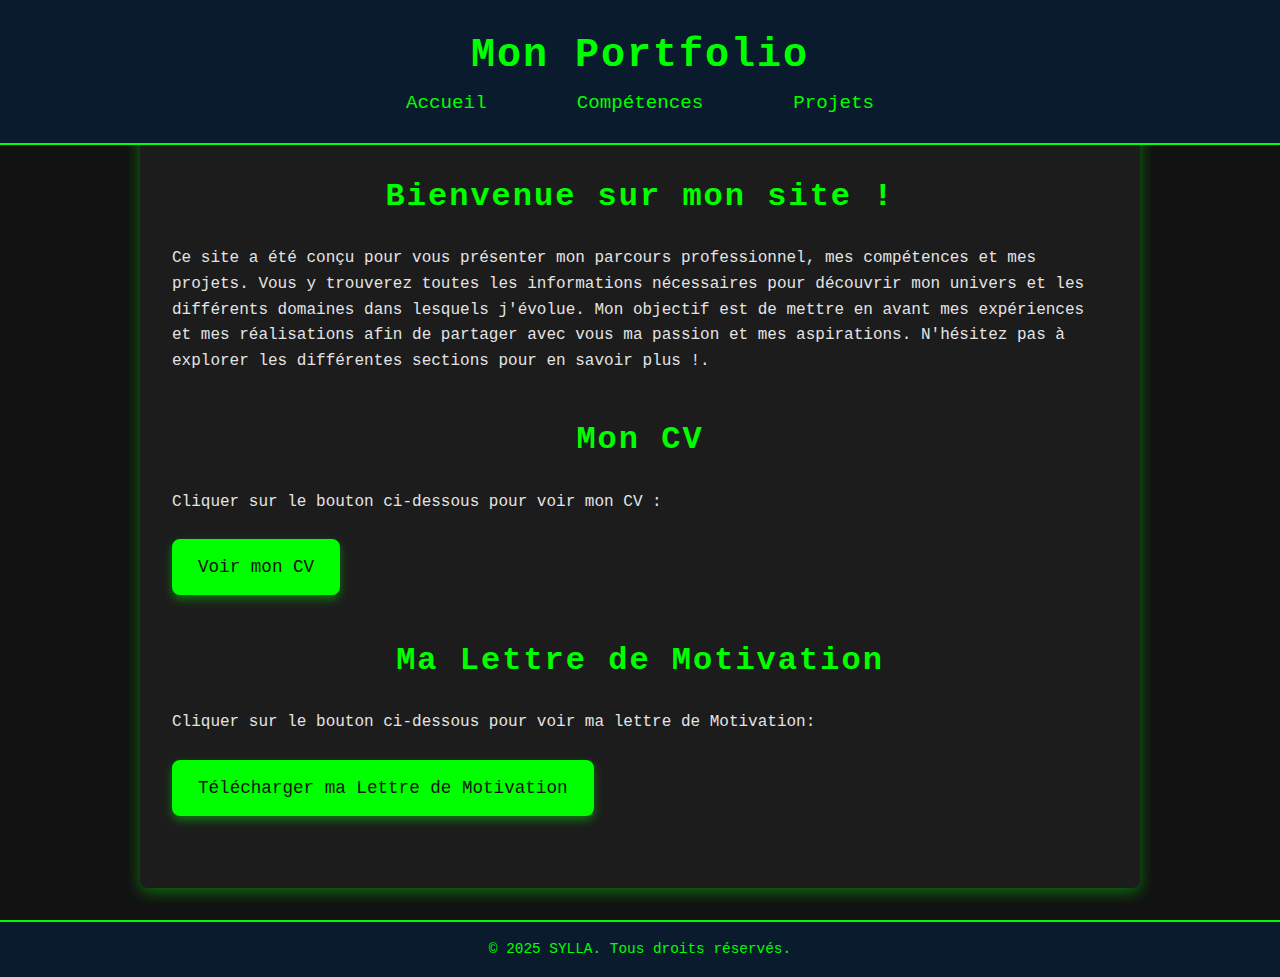
<file: index.html>
<!DOCTYPE html>
<html lang="fr">
<head>
    <meta charset="UTF-8">
    <meta name="viewport" content="width=device-width, initial-scale=1.0">
    <meta http-equiv="X-UA-Compatible" content="ie=edge">
    <title>Portfolio de Nima</title>
    <link rel="stylesheet" href="./style.css">
</head>
<body>

    <header>
        <div class="navbar">
            <h1>Mon Portfolio</h1>
            <nav>
                <ul>
                    <li><a href="index.html" class="nav-link">Accueil</a></li>
                    <li><a href="competences.html" class="nav-link">Compétences</a></li>
                    <li><a href="projets.html" class="nav-link">Projets</a></li>
                    
                </ul>
            </nav>
        </div>
    </header>

    <main>
	 <section id="cv">
            <h2 class="slide-in">Mon CV</h2>
            <p></p>
        </section>

        <section id="accueil">
            <h2 class="slide-in">Bienvenue sur mon site !</h2>
            <p class="fade-in">Ce site a été conçu pour vous présenter mon parcours professionnel, mes compétences et mes projets. Vous y trouverez toutes les informations nécessaires pour découvrir mon univers et les différents domaines dans lesquels j'évolue. Mon objectif est de mettre en avant mes expériences et mes réalisations afin de partager avec vous ma passion et mes aspirations. N'hésitez pas à explorer les différentes sections pour en savoir plus !.</p>
        </section>

        <section id="cv">
            <h2 class="slide-in">Mon CV</h2>
            <p>Cliquer sur le bouton ci-dessous pour voir mon CV :</p>
			<a href="CV_Nima.pdf" class="btn" download="Lettre_de_Motivation.pdf">Voir mon CV</a>
        </section>

        <section id="lettre">
    <h2 class="slide-in">Ma Lettre de Motivation</h2>
	<p>Cliquer sur le bouton ci-dessous pour voir ma lettre de Motivation:</p>
	 <a href="Lettre_de_Motivation.pdf" class="btn" download="Lettre_de_Motivation.pdf">Télécharger ma Lettre de Motivation</a>
</section>
    </main>

    <footer>
        <p>&copy; 2025 SYLLA. Tous droits réservés.</p>
    </footer>

</body>
</html>
</file>
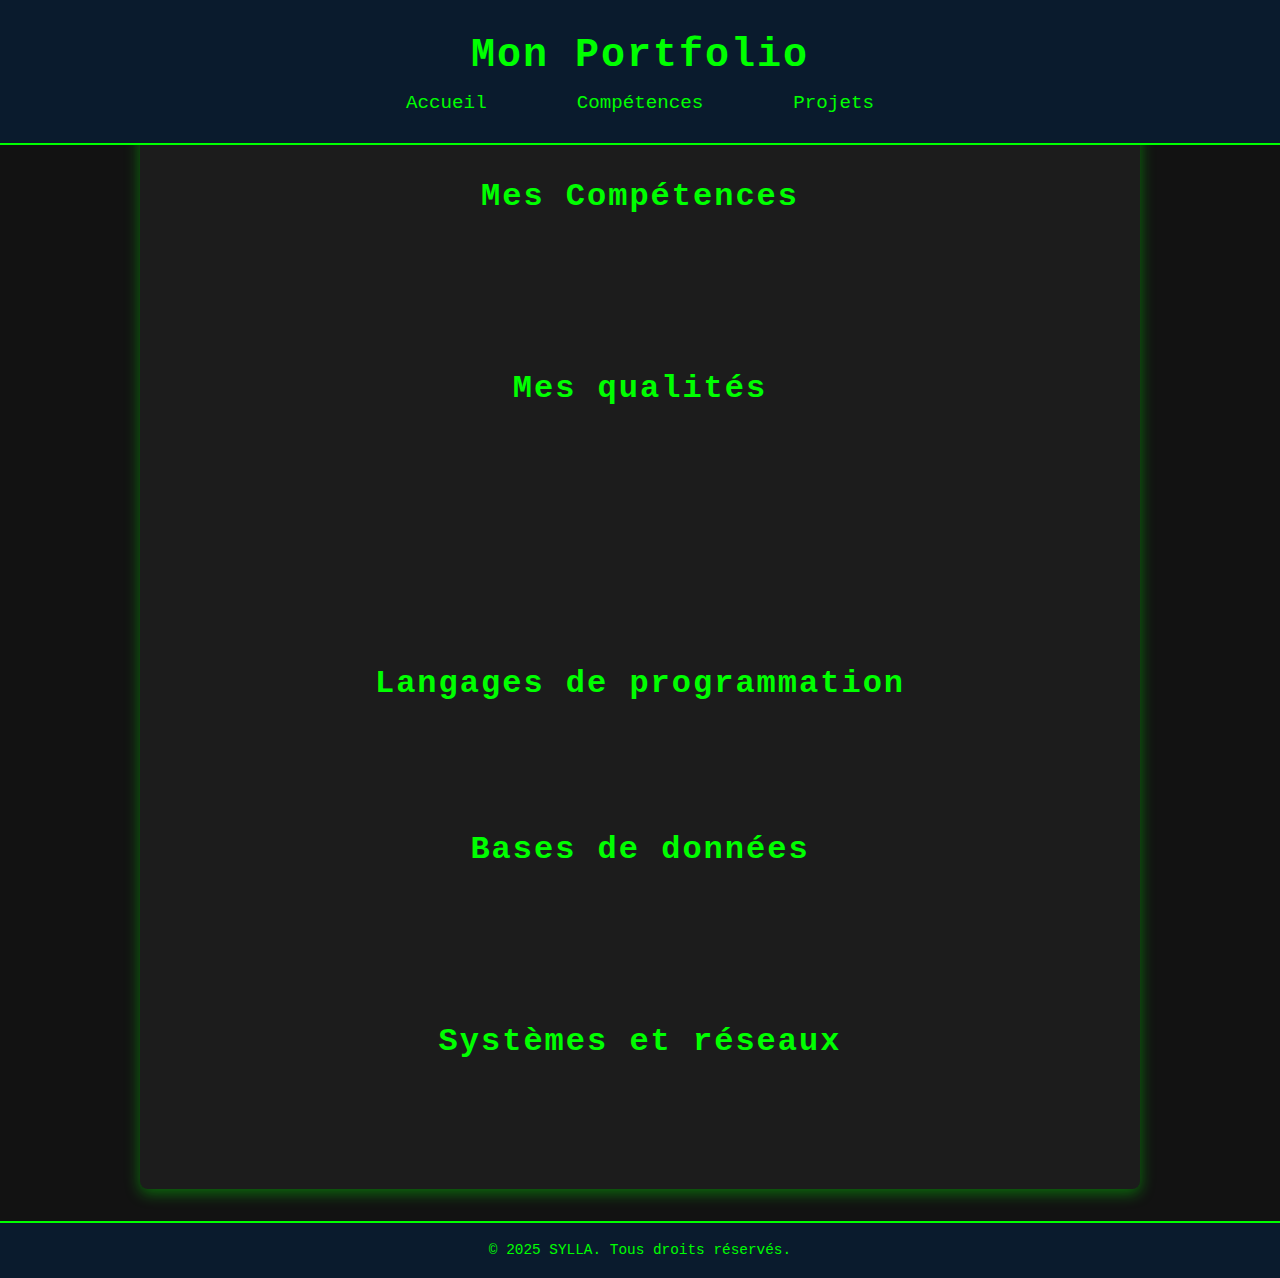
<file: Competences.html>
<!DOCTYPE html>
<html lang="fr">
<head>
    <meta charset="UTF-8">
    <meta name="viewport" content="width=device-width, initial-scale=1.0">
    <meta http-equiv="X-UA-Compatible" content="ie=edge">
    <title>Mes Compétences et Qualités</title>
    <link rel="stylesheet" href="style.css">
</head>
<body>

    <header>
        <div class="navbar">
            <h1>Mon Portfolio</h1>
            <nav>
                <ul>
                    <li><a href="index.html" class="nav-link">Accueil</a></li>
                    <li><a href="competences.html" class="nav-link">Compétences</a></li>
                    <li><a href="projets.html" class="nav-link">Projets</a></li>
                    
                </ul>
            </nav>
        </div>
    </header>

    <main>
        <section id="competences">
            <h2 class="slide-in">Mes Compétences </h2>
            <ul class="list-anim"></ul>
        </section>
		<section id="competences">
            <h2 class="slide-in">Mes Compétences</h2>
            <ul class="list-anim">
                <li>Maîtrise des outils de bureautique : Microsoft Office, Google Workspace, etc.</li>
                <li>Compétences en programmation  : HTML, CSS, JavaScript, Python, etc.</li>
				<li>Connaissances en analyse de données : Excel, SQL, statistiques</li>
            </ul>
        </section>
		 <section id="competences">
            <h2 class="slide-in">Mes qualités</h2>
            <ul class="list-anim">
                <li>Autonomie et initiative : Capacité à travailler de manière indépendante et à prendre des décisions sans supervision constante.</li>
                <li>Rigueur et précision : Attention aux détails et respect des normes et délais.</li>
				 <li>Esprit d’équipe : Facilité à collaborer avec d'autres personnes, à écouter et à prendre en compte les idées des autres.</li>
				  <li>Adaptabilité et flexibilité : Capacité à s'adapter à des environnements ou situations nouvelles et à évoluer rapidement dans un monde en constante évolution.</li>
            </ul>
			</section>
		 <section id="competences">
            <h2 class="slide-in">Langages de programmation</h2>
            <ul class="list-anim">
                <li>Langages de programmation de base : C, C++</li>
                <li>Langues Web : HTML</li>
            </ul>
        </section>
		 <section id="competences">
            <h2 class="slide-in">Bases de données</h2>
            <ul class="list-anim">
                <li>SQL et NoSQL : Connaissance des bases de données relationnelles (MySQL, PostgreSQL)</li>
                <li>Conception de bases de données  : Modélisation des données, normalisation, gestion des index et des transactions.</li>
            </ul>
        </section>
		 <section id="competences">
            <h2 class="slide-in">Systèmes et réseaux</h2>
            <ul class="list-anim">
                <li>Systèmes d'exploitation : Maîtrise des systèmes Linux, Windows, macOS, et des systèmes embarqués.</li>
            </ul>
        </section>
    </main>

    <footer>
        <p>&copy; 2025 SYLLA. Tous droits réservés.</p>
    </footer>

</body>
</html>
</file>
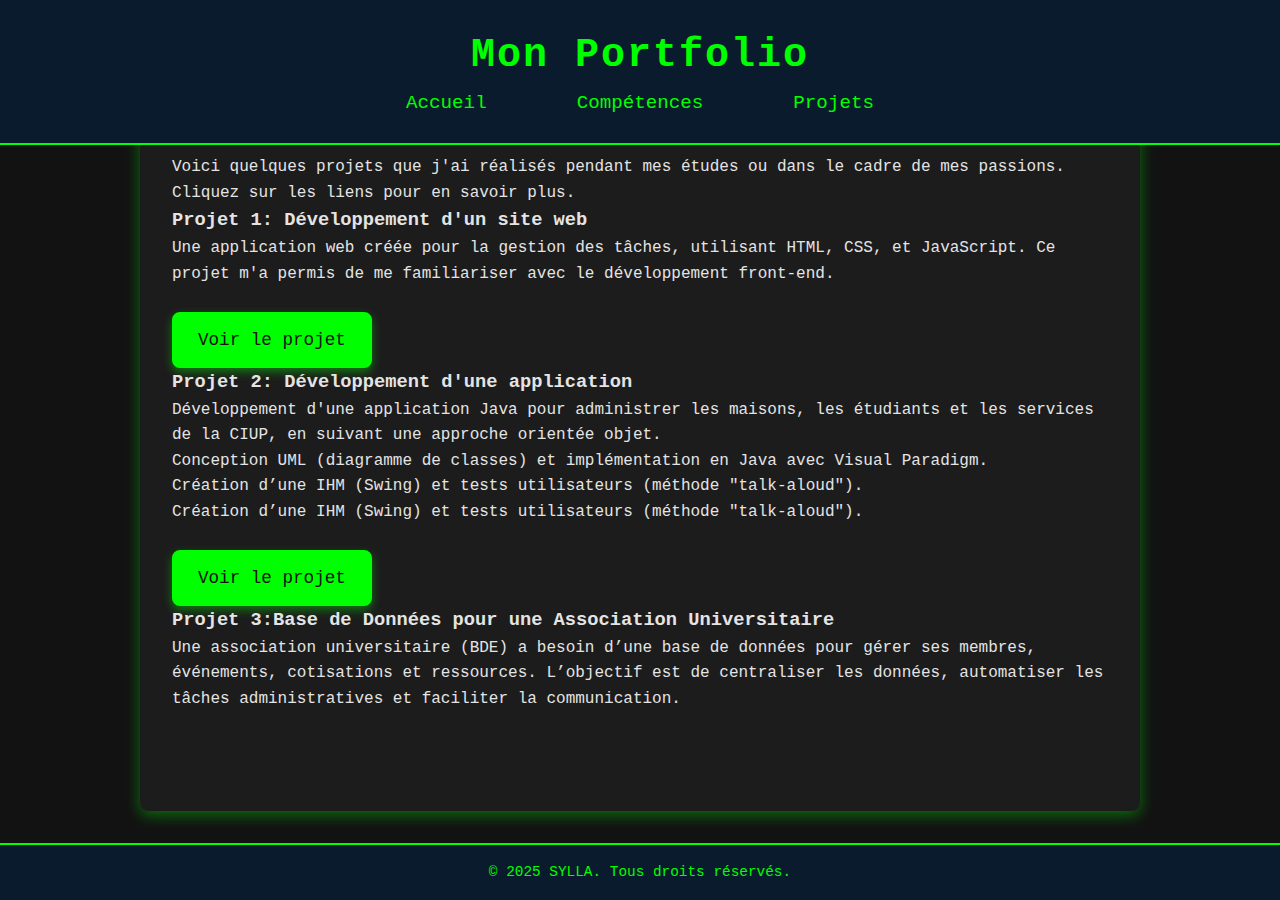
<file: projets.html>
<!DOCTYPE html>
<html lang="fr">
<head>
    <meta charset="UTF-8">
    <meta name="viewport" content="width=device-width, initial-scale=1.0">
    <meta http-equiv="X-UA-Compatible" content="ie=edge">
    <title>Mes Projets</title>
    <link rel="stylesheet" href="style.css">
</head>
<body>

    <header>
        <div class="navbar">
            <h1>Mon Portfolio</h1>
            <nav>
                <ul>
                    <li><a href="index.html" class="nav-link">Accueil</a></li>
                    <li><a href="Competences.html" class="nav-link">Compétences</a></li>
                    <li><a href="projets.html" class="nav-link">Projets</a></li>
                   
                </ul>
            </nav>
        </div>
    </header>

    <main>
        <section id="projets">
            <h2 class="fade-in">Mes Projets</h2>
            <p class="fade-in">Voici quelques projets que j'ai réalisés pendant mes études ou dans le cadre de mes passions. Cliquez sur les liens pour en savoir plus.</p>

            <div class="project-list">
                <div class="project-item fade-in">
                    <h3>Projet 1: Développement d'un site web</h3>
                    <p>Une application web créée pour la gestion des tâches, utilisant HTML, CSS, et JavaScript. Ce projet m'a permis de me familiariser avec le développement front-end.</p>
                    <a href="file:///Z:/projet%20swac/formation.html" target="_blank" class="btn">Voir le projet</a>
                </div>

                <div class="project-item fade-in">
                    <h3>Projet 2: Développement d'une application</h3>
                    <p> Développement d'une application Java pour administrer les maisons, les étudiants et les services de la CIUP, en suivant une approche orientée objet.</p>
					<p>Conception UML (diagramme de classes) et implémentation en Java avec Visual Paradigm.</p>
					<p>Création d’une IHM (Swing) et tests utilisateurs (méthode "talk-aloud").</p>
					<p>Création d’une IHM (Swing) et tests utilisateurs (méthode "talk-aloud").</p>
                    <a href="https://www.figma.com/proto/uXbwXFb2j51bwKinpDTZNk/Untitled?node-id=35-173&t=rwu0417TOH9ywIIJ-1&scaling=min-zoom&content-scaling=fixed&page-id=0%3A1&starting-point-node-id=30%3A162" target="_blank" class="btn">Voir le projet</a>
                </div>

                <div class="project-item fade-in">
                    <h3>Projet 3:Base de Données pour une Association Universitaire</h3>
                    <p>Une association universitaire (BDE) a besoin d’une base de données pour gérer ses membres, événements, cotisations et ressources. L’objectif est de centraliser les données, automatiser les tâches administratives et faciliter la communication.</p>
                    
                </div>
            </div>
        </section>
    </main>

    <footer>
        <p>&copy; 2025 SYLLA. Tous droits réservés.</p>
    </footer>

</body>
</html>
</file>
<file: style.css>
/* Reset default styles */
* {
    margin: 0;
    padding: 0;
    box-sizing: border-box;
}

body {
    font-family: 'Courier New', Courier, monospace; /* Police informatique moderne */
    background-color: #121212; /* Fond sombre pour l'aspect cybersécurité */
    color: #e4e4e4; /* Texte clair pour le contraste */
    line-height: 1.6;
}

/* Header styles */
header {
    background: #0a1b2d; /* Bleu foncé plus sombre */
    color: #00ff00; /* Vert néon (rappel des écrans de terminal) */
    padding: 1.5rem 0;
    text-align: center;
    position: fixed;
    width: 100%;
    top: 0;
    left: 0;
    z-index: 1000;
    border-bottom: 2px solid #00ff00; /* Bordure néon verte */
}

header h1 {
    font-size: 2.5rem;
    letter-spacing: 2px;
}

.navbar ul {
    list-style: none;
    display: flex;
    justify-content: center;
}

.navbar ul li {
    margin: 0 25px;
}

.nav-link {
    color: #00ff00; /* Boutons en vert néon */
    text-decoration: none;
    font-size: 1.2rem;
    padding: 10px 20px;
    border-radius: 5px;
    transition: all 0.3s ease;
    position: relative;
}

.nav-link:hover {
    background-color: #00ff00;
    color: #121212; /* Change le texte en noir au survol */
    box-shadow: 0 0 10px 2px rgba(0, 255, 0, 0.6);
}

.nav-link:before {
    content: '';
    position: absolute;
    bottom: 0;
    left: 0;
    width: 0;
    height: 2px;
    background: #00ff00;
    transition: width 0.3s;
}

.nav-link:hover:before {
    width: 100%;
}

/* Main content area */
main {
    padding: 5rem 2rem 2rem; /* Décalage pour ne pas être caché sous l'entête */
    max-width: 1000px;
    margin: auto;
    background: #1c1c1c; /* Fond sombre légèrement plus clair */
    border-radius: 8px;
    animation: fadeIn 1s ease-in;
    box-shadow: 0 4px 15px rgba(0, 255, 0, 0.4); /* Ombre verte néon */
}

/* Titles and sections */
h2 {
    margin-bottom: 1.5rem;
    font-size: 2rem;
    text-align: center;
    letter-spacing: 2px;
    color: #00ff00;
}

section {
    margin-bottom: 2.5rem;
}

footer {
    text-align: center;
    padding: 1rem;
    background: #0a1b2d; /* Fond bleu foncé */
    color: #00ff00; /* Texte en vert néon */
    margin-top: 2rem;
    border-top: 2px solid #00ff00;
    font-size: 0.9rem;
}

/* Button styles */
.btn {
    display: inline-block;
    background-color: #00ff00; /* Bouton en vert néon */
    color: #121212; /* Texte noir */
    padding: 12px 24px;
    font-size: 1.1rem;
    text-align: center;
    border-radius: 8px;
    text-decoration: none;
    margin-top: 1.5rem;
    transition: all 0.3s ease;
    box-shadow: 0 4px 10px rgba(0, 255, 0, 0.6);
}

.btn:hover {
    background-color: #121212; /* Fond noir au survol */
    color: #00ff00; /* Texte vert néon */
    transform: translateY(-3px); /* Effet de soulèvement */
    box-shadow: 0 6px 15px rgba(0, 255, 0, 0.8); /* Ombre plus marquée */
}

/* Animations */
@keyframes fadeIn {
    0% {
        opacity: 0;
    }
    100% {
        opacity: 1;
    }
}

@keyframes slideIn {
    0% {
        transform: translateX(-100%);
    }
    100% {
        transform: translateX(0);
    }
}

.fade-in {
    animation: fadeIn 2s ease-in-out;
}

.slide-in {
    animation: slideIn 1s ease-out;
}

.list-anim li {
    opacity: 0;
    animation: fadeIn 1s ease-out forwards;
    animation-delay: 0.5s;
}

.list-anim li:nth-child(2) {
    animation-delay: 1s;
}

.list-anim li:nth-child(3) {
    animation-delay: 1.5s;
}

.list-anim li:nth-child(4) {
    animation-delay: 2s;
}

.list-anim li:nth-child(5) {
    animation-delay: 2.5s;
}

/* Style pour les liens externes ou téléchargements */
a {
    color: #00ff00; /* Liens en vert néon */
    text-decoration: none;
}

a:hover {
    text-decoration: underline;
    color: #121212;
    background-color: #00ff00;
    padding: 5px;
}

/* Utilisation d'icônes pour améliorer l'expérience visuelle (ajouter une bibliothèque comme FontAwesome ou utiliser des SVG) */
.icon {
    font-size: 20px;
    margin-right: 8px;
}
/* Style pour le footer : garantir qu'il reste en bas */
footer {
    text-align: center;
    padding: 1rem;
    background: #0a1b2d;
    color: #00ff00;
    margin-top: 2rem;
    border-top: 2px solid #00ff00;
    font-size: 0.9rem;
    position: relative;
    bottom: 0;
    width: 100%;
}
/* Appliquer un minimum de hauteur à l'ensemble du body */
html, body {
    height: 100%;
}

/* Main content area : s'assure que le contenu prend toute la hauteur disponible */
main {
    padding: 5rem 2rem 2rem; /* Décalage pour ne pas être caché sous l'entête */
    max-width: 1000px;
    margin: auto;
    background: #1c1c1c; /* Fond sombre légèrement plus clair */
    border-radius: 8px;
    animation: fadeIn 1s ease-in;
    box-shadow: 0 4px 15px rgba(0, 255, 0, 0.4); /* Ombre verte néon */
    flex: 1; /* Permet à l'élément main de prendre tout l'espace disponible */
}

/* Utiliser un flexbox pour tout le corps du document */
body {
    display: flex;
    flex-direction: column;
    font-family: 'Courier New', Courier, monospace;
    background-color: #121212;
    color: #e4e4e4;
    line-height: 1.6;
}
/* Button styles */
.btn {
    display: inline-block;
    background-color: #00ff00; /* Bouton en vert néon */
    color: #121212; /* Texte noir */
    padding: 12px 24px;
    font-size: 1.1rem;
    text-align: center;
    border-radius: 8px;
    text-decoration: none;
    margin-top: 1.5rem;
    transition: all 0.3s ease;
    box-shadow: 0 4px 10px rgba(0, 255, 0, 0.4); /* Ombre plus subtile */
    border: 2px solid #00ff00; /* Bordure verte pour plus de contraste */
}

/* Bouton au survol */
.btn:hover {
    background-color: #121212; /* Fond noir au survol */
    color: #00ff00; /* Texte vert néon */
    transform: translateY(-3px); /* Effet de soulèvement */
    box-shadow: 0 6px 15px rgba(0, 255, 0, 0.8); /* Ombre plus marquée et plus grande */
    border: 2px solid #00ff00; /* Bordure verte toujours présente */
}

/* Effet de focus pour une interaction de mise en valeur */
.btn:focus {
    outline: none;
    box-shadow: 0 0 10px 3px rgba(0, 255, 0, 0.8); /* Ombre verte claire autour */
    background-color: #333333; /* Changement de fond en gris foncé */
    color: #00ff00;
}

/* Effet au survol avec un léger dégradé de couleur pour plus de nuance */
.btn:hover {
    background: linear-gradient(45deg, #00ff00, #003300); /* Dégradé de vert néon à vert foncé */
    color: #121212;
    box-shadow: 0 6px 25px rgba(0, 255, 0, 0.8); /* Ombre plus grande pour l'effet de profondeur */
}
</file>
